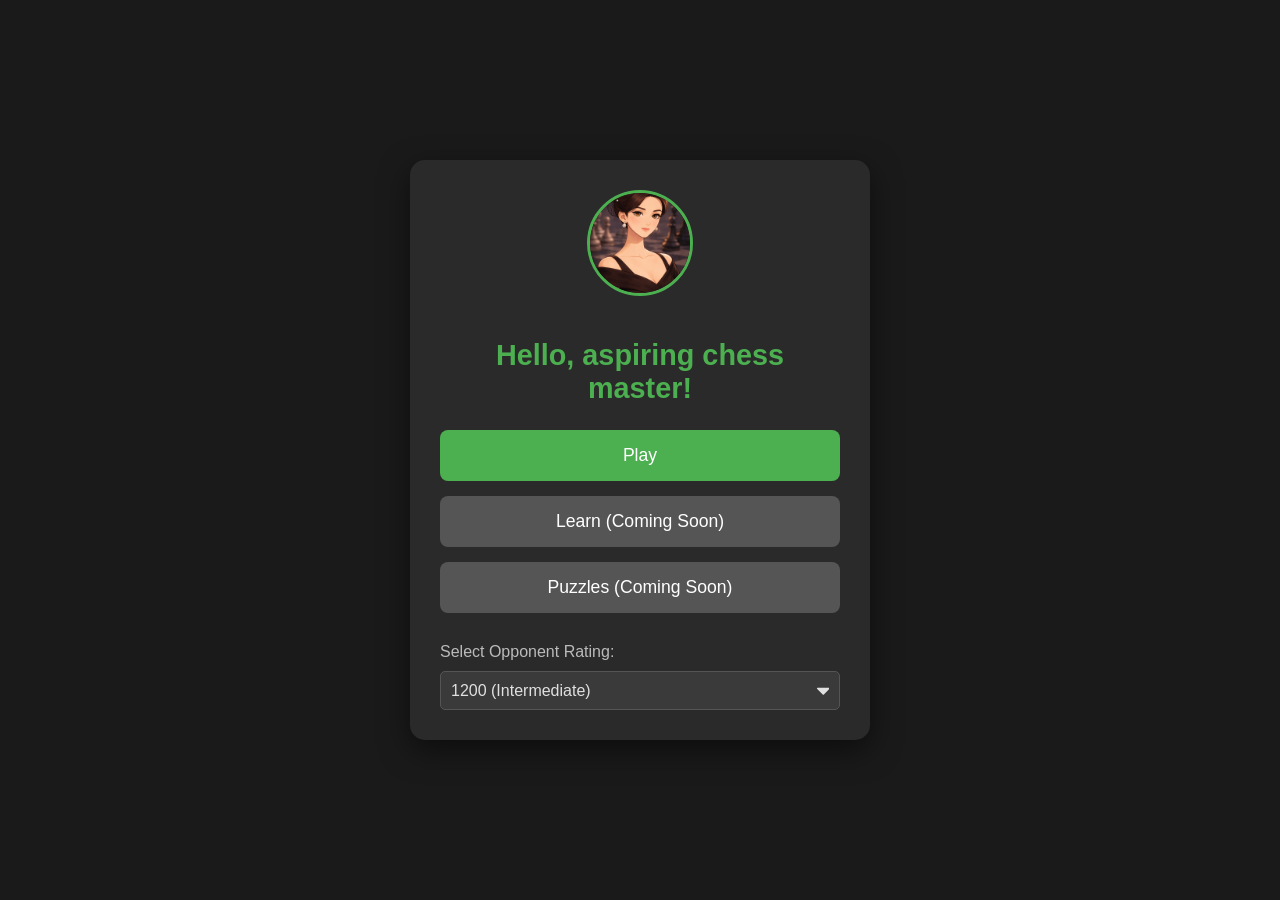
<file: docs/index.html>
<!DOCTYPE html>
<html lang="en">
<head>
    <meta charset="UTF-8">
    <meta name="viewport" content="width=device-width, initial-scale=1.0">
    <title>Chess Coach</title>
    <style>
        body {
            margin: 0;
            font-family: Arial, sans-serif;
            background-color: #1a1a1a;
            color: #e0e0e0;
            display: flex;
            flex-direction: column;
            align-items: center;
            justify-content: center;
            min-height: 100vh;
            padding: 20px;
            box-sizing: border-box;
        }
        .container {
            max-width: 400px;
            width: 100%;
            background-color: #2a2a2a;
            border-radius: 15px;
            padding: 30px;
            box-shadow: 0 10px 30px rgba(0, 0, 0, 0.5);
            text-align: center;
        }
        .coach-avatar {
            width: 100px;
            height: 100px;
            border-radius: 50%;
            object-fit: cover;
            margin-bottom: 20px;
            border: 3px solid #4CAF50;
        }
        h1 {
            color: #4CAF50;
            margin-bottom: 25px;
            font-size: 1.8em;
        }
        .navigation-buttons button {
            display: block;
            width: 100%;
            padding: 15px;
            margin-bottom: 15px;
            background-color: #4CAF50;
            color: white;
            border: none;
            border-radius: 8px;
            font-size: 1.1em;
            cursor: pointer;
            transition: background-color 0.3s ease;
        }
        .navigation-buttons button:hover {
            background-color: #45a049;
        }
        .navigation-buttons button:disabled {
            background-color: #555;
            cursor: not-allowed;
        }
        .rating-selection {
            margin-top: 30px;
            text-align: left;
        }
        .rating-selection label {
            display: block;
            margin-bottom: 10px;
            font-size: 1em;
            color: #bbb;
        }
        .rating-selection select {
            width: 100%;
            padding: 10px;
            border-radius: 5px;
            border: 1px solid #555;
            background-color: #3a3a3a;
            color: #e0e0e0;
            font-size: 1em;
            appearance: none;
            -webkit-appearance: none;
            background-image: url('data:image/svg+xml;charset=US-ASCII,%3Csvg%20xmlns%3D%22http://www.w3.org/2000/svg%22%20width%3D%22292.4%22%20height%3D%22292.4%22%3E%3Cpath%20fill%3D%22%23e0e0e0%22%20d%3D%22M287%2069.4a17.6%2017.6%200%200%200-13-5.4H18.4c-6.5%200-12.3%203.2-16.1%208.1-3.8%204.9-4.5%2011.6-2.2%2017.4l139.3%20139.3c3.8%203.8%209%205.9%2014.2%205.9s10.4-2.1%2014.2-5.9l139.3-139.3c4.7-4.7%205.7-11.8%202.8-17.7z%22/%3E%3C/svg%3E');
            background-repeat: no-repeat;
            background-position: right 10px top 50%;
            background-size: 12px;
        }
    </style>
</head>
<body>
    <div class="container">
        <img src="coach.png" alt="Coach Avatar" class="coach-avatar">
        <h1>Hello, aspiring chess master!</h1>
        <div class="navigation-buttons">
            <button onclick="location.href='play.html'">Play</button>
            <button disabled>Learn (Coming Soon)</button>
            <button disabled>Puzzles (Coming Soon)</button>
        </div>
        <div class="rating-selection">
            <label for="rating">Select Opponent Rating:</label>
            <select id="rating">
                <option value="250">250 (Beginner)</option>
                <option value="500">500 (Beginner)</option>
                <option value="800">800 (Intermediate)</option>
                <option value="1200">1200 (Intermediate)</option>
                <option value="1600">1600 (Advanced)</option>
                <option value="2000">2000 (Advanced)</option>
                <option value="2400">2400 (Expert)</option>
                <option value="2800">2800 (Master)</option>
                <option value="3200">3200 (Grandmaster)</option>
            </select>
        </div>
    </div>

    <script>
        document.addEventListener('DOMContentLoaded', () => {
            const ratingSelect = document.getElementById('rating');
            const savedRating = localStorage.getItem('chessCoachRating');

            if (savedRating) {
                ratingSelect.value = savedRating;
            } else {
                ratingSelect.value = '1200'; // Default to Intermediate
                localStorage.setItem('chessCoachRating', '1200');
            }

            ratingSelect.addEventListener('change', (event) => {
                localStorage.setItem('chessCoachRating', event.target.value);
            });
        });
    </script>
    <script>
        if (
            'serviceWorker' in navigator) {
            window.addEventListener('load', () => {
                navigator.serviceWorker.register('./sw.js')
                    .then(registration => {
                        console.log('ServiceWorker registered: ', registration);
                    })
                    .catch(error => {
                        console.log('ServiceWorker registration failed: ', error);
                    });
            });
        }
    </script>
</body>
</html>
</file>
